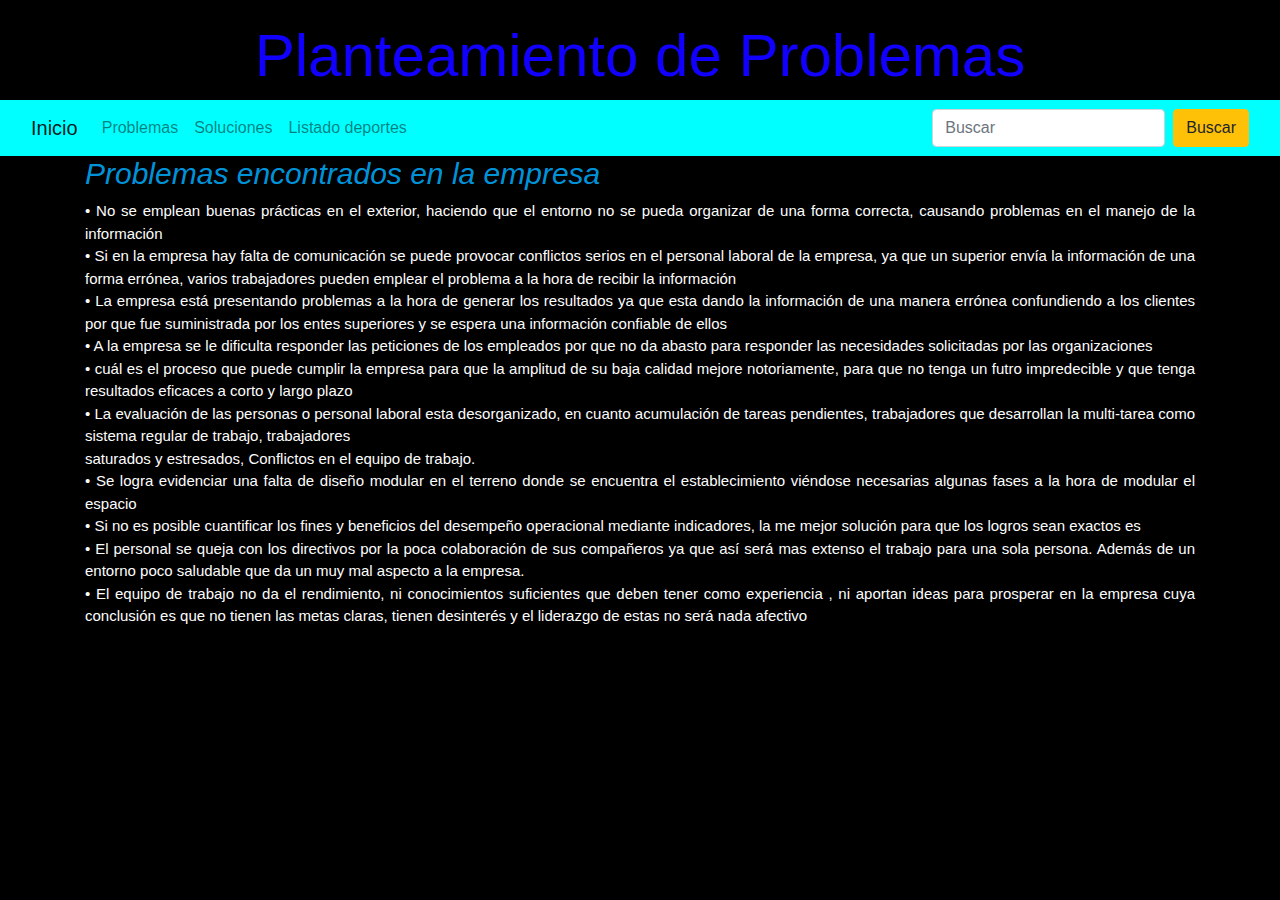
<file: Paginas/PaginaProblemas.html>
<!DOCTYPE html>
<html lang="en">

<head>
    <meta charset="UTF-8">
    <meta name="viewport" content="width=device-width, initial-scale=1.0">
    <link rel="stylesheet" href="../css/bootstrap.css">
    <link rel="stylesheet" href="../css/miestilo.css">
    <script src="../js/jquery-3.4.1.slim.min.js"></script>
    <script src="../js/bootstrap.js"></script>
    <script src="../js/popper.min.js"></script>
    <title>Document</title>
    

</head>

<body>
    <h1 class="tituloprincipal">Planteamiento de Problemas</h1>
    <nav class="navbar navbar-expand-lg navbar-light" style="background-color: rgb(0, 255, 255)">
        <div class="container-fluid">
            <div class="navbar-header">
                <a href="../EjemplPaginaWeb.html" class="navbar-brand">Inicio</a>
            </div>
            <div class="collapse navbar-collapse">
                <ul class="nav navbar-nav">
                    <li class="nav-item"><a href="./Paginas/PaginaProblemas.html" class="nav-link">Problemas</a>
                    </li>
                    <li class="nav-item"><a href="./Paginas/PaginaSoluciones.html" class="nav-link">Soluciones</a>
                    </li>
                    <li class="nav-item dropdown">
                        <a href="" class="nav-link" data-toggle="dropdown">Listado deportes</a>
                        <div class="dropdown-menu" style="background-color: rgb(0, 255, 255)";">
                            <a href="../PaginasEjemplo/ejemplo1.html" class="dropdown-item">Voley</a>
                            <a href="../PaginasEjemplo/PaginaEjemplo3.html" class="dropdown-item">Futbol</a>
                        </div>
                    </li>
                </ul>
            </div>
            <form class="form-inline my-2 my-lg-0">
                <input class="form-control mr-sm-2" type="search" placeholder="Buscar" aria-label="Buscar">
                <button class="btn btn-warning my-2 my-sm-0" type="submit">Buscar</button>
            </form>
        </div>
    </nav>

    <div class="container">
 
        <h3 class="subtitulo">Problemas encontrados en la empresa</h3>
        <p class="parrafo"> • No se emplean buenas prácticas en el exterior, haciendo que el entorno no se pueda organizar de una forma
            correcta, causando problemas en el manejo de la información <br>

            • Si en la empresa hay falta de comunicación se puede provocar conflictos serios en el personal laboral de
            la empresa, ya que un superior envía la información de una forma errónea, varios trabajadores pueden emplear
            el problema a la hora de recibir la información <br>

            • La empresa está presentando problemas a la hora de generar los resultados ya que esta dando la información
            de una manera errónea confundiendo a los clientes por que fue suministrada por los entes superiores y se
            espera una información confiable de ellos <br>

            • A la empresa se le dificulta responder las peticiones de los empleados por que no da abasto para responder
            las necesidades solicitadas por las organizaciones <br>

            • cuál es el proceso que puede cumplir la empresa para que la amplitud de su baja calidad mejore
            notoriamente, para que no tenga un futro impredecible y que tenga resultados eficaces a corto y largo plazo <br>
            • La evaluación de las personas o personal laboral esta desorganizado, en cuanto acumulación de tareas
            pendientes, trabajadores que desarrollan la multi-tarea como sistema regular de trabajo, trabajadores <br>
            saturados y estresados, Conflictos en el equipo de trabajo. <br>

            • Se logra evidenciar una falta de diseño modular en el terreno donde se encuentra el establecimiento
            viéndose necesarias algunas fases a la hora de modular el espacio <br>

            • Si no es posible cuantificar los fines y beneficios del desempeño operacional mediante indicadores, la me
            mejor solución para que los logros sean exactos es <br>

            • El personal se queja con los directivos por la poca colaboración de sus compañeros ya que así será mas
            extenso el trabajo para una sola persona. Además de un entorno poco saludable que da un muy mal aspecto a la
            empresa. <br>
            • El equipo de trabajo no da el rendimiento, ni conocimientos suficientes que deben tener como experiencia ,
            ni aportan ideas para prosperar en la empresa cuya conclusión es que no tienen las metas claras, tienen
            desinterés y el liderazgo de estas no será nada afectivo <br>
        </p>
    </div>
</body>

</html>
</file>
<file: css/miestilo.css>
.tituloprincipal{
    text-align: center;
    color: rgb(17, 0, 255);
    font-size: 60px;
}

.parrafo{
    text-align: justify;
    color: rgb(253, 253, 253);
    text-decoration: rgb(252, 0, 176);
    font-size: 15px;
}
.subtitulo{
    text-align: left;
    color: rgba(0, 174, 255, 0.87);
    font-style: oblique;
    font-size: 30px;
}
.p{
    text-align: justify;
    color: white;
    font-size:15px;
}

body {
    background: black;
    font-family: 'Open Sans Condensed', sans-serif;
}
.colour {
    color: rgb(224, 6, 224);
}
div{
    text-align: justify;
    color:rgb(241, 241, 241);
    
}
img {
    width: auto;
    height: auto;
    display: block;
    border-color: violet;
}

.tabla {
    margin-left: 15%;
}
.raya {
    border-color: white;
}
.tabla2 {
    text-align: initial;
    margin-right: 15%;
    width: 300px;
    height: 300px;
}
.tabla3 {
    text-align: above;
}
.raya2 {
    border-color: deeppink
}
.parrafo2 {
    text-align: left;
    color: greenyellow;
    font-size: 15px;
}
.subtitulo2 {
    text-align: center;
    color: rgba(204, 0, 255, 0.63);
    font-style: oblique;
    font-size: 50px;
}
.centrartitulo {
    text-align: center;
    color: darkgoldenrod;
    font-size: 30px;
}
.centrarboton {
    margin-left: 45%;
}
.cuadro {
    background-color: white;
}
.cuadro2{
    background-color: black;
}
.cuadro3{
    background-color: slateblue;
}
.cuadro4{
    background-color: slategray;
}
.cuadro5{
    background-color: springgreen;
}
.p2{
    color: slategray;
}
.div4{
    left: 25%;

}
.leyla{
    color: rgba(0, 0, 255, 0.733);
}
.yurleidys{
    color: yellow;
}
.menu{
    color: black;
}

H1{
    text-align: center;
    color: #fff;
    font-size: 40px;
    background: rgba(0,0,0,0.4);
    margin-top: 20px;
}
</file>
